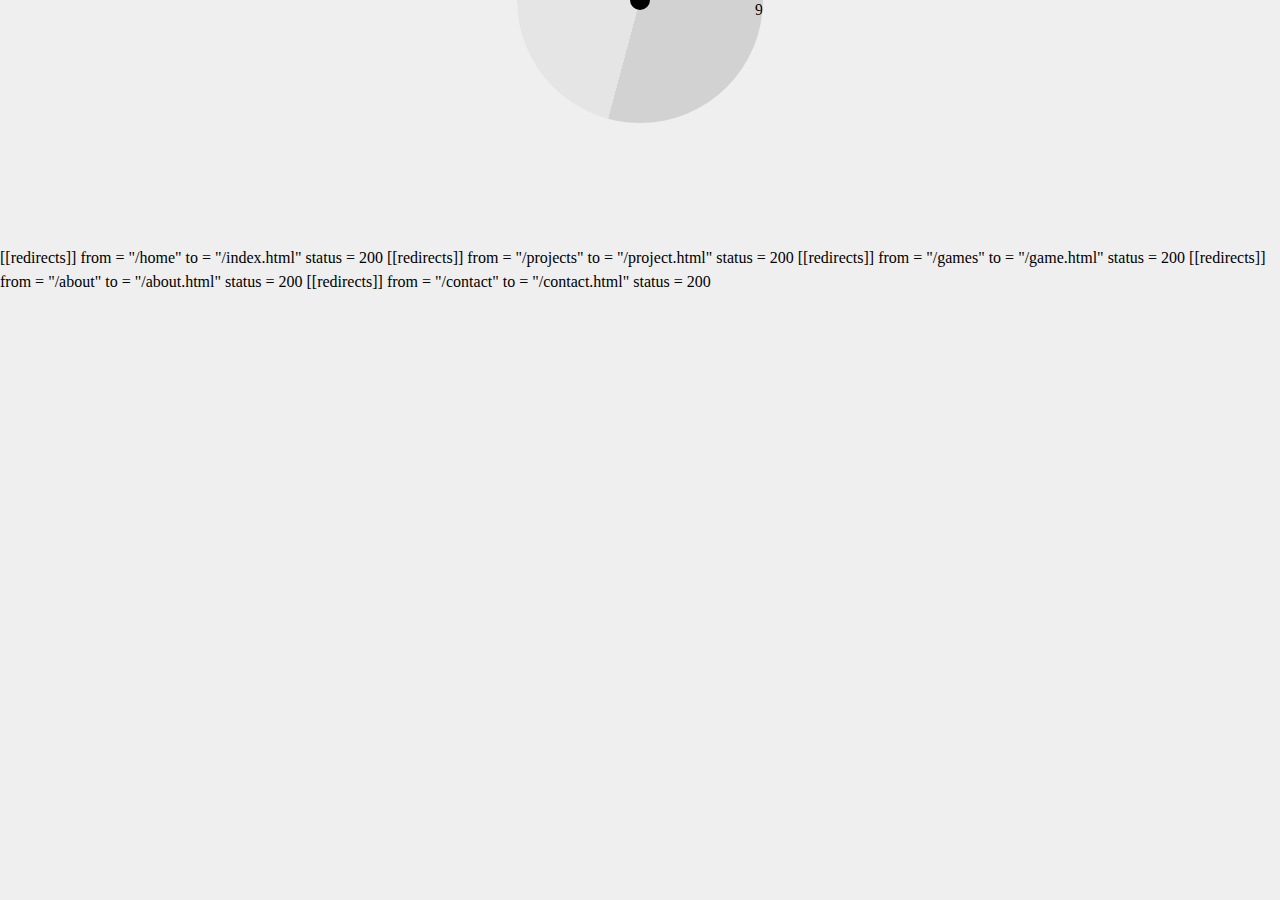
<file: nothing.html>
<!DOCTYPE html>
<html>
<head>
  <title>Analog Clock</title>
  <link rel="stylesheet" type="text/css" href="home.css">
</head>
<body>
  <div class="clock">
    <div class="hour-hand" id="hourHand"></div>
    <div class="minute-hand" id="minuteHand"></div>
    <div class="second-hand" id="secondHand"></div>
    <div class="center-circle"></div>
    <div class="line" style="transform: rotate(30deg);"></div>
    <div class="line" style="transform: rotate(60deg);"></div>
    <div class="line" style="transform: rotate(120deg);"></div>
    <div class="line" style="transform: rotate(150deg);"></div>
    <div class="line" style="transform: rotate(210deg);"></div>
    <div class="line" style="transform: rotate(240deg);"></div>
    <div class="line" style="transform: rotate(300deg);"></div>
    <div class="line" style="transform: rotate(330deg);"></div>
    <div class="number" style="transform: rotate(30deg);">1</div>
    <div class="number" style="transform: rotate(60deg);">2</div>
    <div class="number" style="transform: rotate(90deg);">3</div>
    <div class="number" style="transform: rotate(120deg);">4</div>
    <div class="number" style="transform: rotate(150deg);">5</div>
    <div class="number" style="transform: rotate(180deg);">6</div>
    <div class="number" style="transform: rotate(210deg);">7</div>
    <div class="number" style="transform: rotate(240deg);">8</div>
    <div class="number" style="transform: rotate(270deg);">9</div>
    <div class="number" style="transform: rotate(300deg);">10</div>
    <div class="number" style="transform: rotate(330deg);">11</div>
    <div class="number" style="transform: rotate(360deg);">12</div>
  </div>

  <script src="main.js"></script>
</body>
</html>
[[redirects]]
  from = "/home"
  to = "/index.html"
  status = 200

[[redirects]]
  from = "/projects"
  to = "/project.html"
  status = 200

[[redirects]]
  from = "/games"
  to = "/game.html"
  status = 200

[[redirects]]
  from = "/about"
  to = "/about.html"
  status = 200

[[redirects]]
  from = "/contact"
  to = "/contact.html"
  status = 200
</file>
<file: home.css>
/* custmon properties */

:root {
  /* color */
  /*--clr-light-yellow: #ffca2f;
  --clr-dark-yellow: #fab500;
  --clr-red: #ff0000;
  --clr-baclk-1: #040404;
  --clr-black-2: #1a1a1a;
  --clr-black: #000000;
  --clr-white: #ffffff; */

  --clr-light-yellow: 41.31, 98.5%, 51.2%;
  --clr-dark-yellow: 41.31, 98.5%, 51.2%;
  --clr-red: 0 100% 50%;
  --clr-baclk-1: 0 0% 1.6%;
  --clr-black-2: 0 0% 10.2%;
  --clr-black-3: 0 0% 0%;
  --clr-white: 0 0% 100%;

  --body-color: #efefef;
  --nav-colour:  #ffad06;
  --bg-color: #fff;
  --primary-color: #edf2fc;
  --secondary-color: #212121;
  --name-color:#000000;
  --shadow-color:#01ffea;
  --anti-shadow-color: #01ffea;
  --icon-bg-color:#efefef;

  /* font-size */
  --fs-bf-250: 20vw;
  --fs-bf-194: 12.3vw;
  --fs-bf-109: 6.8125rem;
  --fs-bf-80: 5rem;
  --fs-bf-65: 4.065rem;
  --fs-bf-50: 3.125rem;
  --fs-bf-45: 2.8125rem;
  --fs-bf-30: 1.875rem;
  --fs-bf-25: 1.5625rem;
  --fs-bf-20: 1.25rem;
  --fs-bf-16: 1rem;
  --fs-bf-15: 0.9375rem;

  /* font family */
  --font-montserrat: "Montserrat", sans-serif;
  --font-poppins: "Poppins", sans-serif;
}
.dark-theme{
  --body-color: #0a0a0a;
  --nav-colour: #000;
  --bg-color: #000;
  --name-color:#ffffff;
  --shadow-color: red ;
  --anti-shadow-color: #01ffea;
  --icon-bg-color:#5e5e5e;

  .social-nodex a img{
    filter: invert(100%);
  }
  #dark-btn img{
    filter: invert(100%);
  }
  .primary-navigation li  span img{
    filter: invert(100%);
  }
  .github{
    filter: invert(100%);
  }
  .social-links img{
    filter: none;
  }
  .visit-web{
    filter: invert(100%);
  }
}
.text-color{
  color: var(--name-color);
}
.yellow-color{
  background-color: #ffad06;
}
.gradient-text {
  font-weight: bold;
  background-image: linear-gradient(to right, #ffad06, #ffcc70, #f58000);
  background-clip: text;
  -webkit-background-clip: text; /* For Safari support */
  color: transparent;
}
@media (min-width:760px) and (max-width: 1300px) {
  .fs-600{
    font-size: var(--fs-bf-20);
  }
}



/* ==========Media Quries For Font Size========== */

/* //Defualt Reset================= */

*,
*::after,
*::before {
  box-sizing: border-box;
}

/* // Removing defualt margin========= */

body,
h1,
h2,
h3,
h4,
p,
figure,
blockquote,
dl,
dd {
  margin: 0;
}

/* Removing list style============== */

ul[role="list"],
ol[role="list"] {
  list-style: none;
}

/* /set core root defaults============ */

html:focus-within {
  scroll-behavior: smooth;
}

/* set core body default================ */

body {
  min-height: 100vh;
  text-rendering: optimizeSpeed;
  line-height: 1.5;
  background: var(--body-color);
}

/* A element that don't have a class get default style=== */

a:not([class]) {
  text-decoration-skip-ink: auto;
}

/* make image easier to work with=========== */

img,
picture {
  max-width: 100%;
  display: block;
}

/* Inherit fonts for inputs and buttons======== */

input,
button,
textarea,
select {
  font: inherit;
}

::-webkit-scrollbar {
  display: none;
}

/* Remove all animation, transition & smooth scroll for people that prefer
 not  to see them  */

@media (prefers-reduced-motion: reduce) {
  html:focus-within {
    scroll-behavior: auto;
  }

  *,
  *::after,
  *::before {
    animation-duration: 0.01ms !important;
    animation-iteration-count: 1 !important;
    transition-duration: 0.01s !important;
    scroll-behavior: auto !important;
  }
}


/* ========Font Size================= */

.fs-1200{
  font-size: var(--fs-bf-250);
}
.fs-900 {
  font-size: var(--fs-bf-194);
}
.fs-800 {
  font-size: var(--fs-bf-109);
}
.fs-700 {
  font-size: var(--fs-bf-80);
}
.fs-600 {
  font-size: var(--fs-bf-65);
}
.fs-500 {
  font-size: var(--fs-bf-50);
}
.fs-400 {
  font-size: var(--fs-bf-45);
}
.fs-300 {
  font-size: var(--fs-bf-30);
}
.fs-250{
  font-size: var(--fs-bf-25);
}
.fs-200 {
  font-size: var(--fs-bf-20);
}
.fs-100 {
  font-size: var(--fs-bf-16);
}
.fs-50 {
  font-size: var(--fs-bf-15);
}

/* ========Font Blod================= */

.bold-100 {
  font-weight: 100;
}
.bold-200 {
  font-weight: 200;
}
.bold-300 {
  font-weight: 300;
}
.bold-400 {
  font-weight: 400;
}
.bold-500 {
  font-weight: 500;
}
.bold-600 {
  font-weight: 600;
}
.bold-700 {
  font-weight: 700;
}
.bold-800 {
  font-weight: 800;
}
.bold-900 {
  font-weight: 900;
}
.bold-1000{
  font-weight: 1000;
}
.bold-bold {
  font-weight: bold;
}
.bold-bolder {
  font-weight: bolder;
}

/* ======Font Family============= */

.fs-poppins {
  font-family: "Poppins", sans-serif;
}
.fs-montserrat {
  font-family: "Montserrat", sans-serif;
}

/* ===========End of Utility Class==========
 */

/* ========Component Utility Class============ */
.home{
  overflow-x: hidden;
}

.primary-navigation li > span {
  display: none;
}
.primary-navigation li a{
  text-decoration: none;
  color: var(--name-color);
}
.primary-navigation li a.active{
  color: var(--name-color);
}
.primary-navigation li:hover a{
  color: var(--bg-color);
}


.uil {
  cursor: pointer;
}

.flex {
  display: flex;
  gap: var(--flex-gap, 1rem);
}

.grid {
  display: grid;
  gap: var(--flex-gap, 1rem);
}
#no3{
  margin-right: 20px;
  margin-left: -50px;
}
.no4{
  height: 80px;
}
.image-shadow{
  filter: drop-shadow(0 0 10px var(--shadow-color));
}
.anti-image-shadow{
  filter: drop-shadow(0 0 10px var(--anti-shadow-color));
}
.container {
  width: 80vw;
  margin-inline: auto;
  padding-inline: 2rem;
}
.nav-header{
  width: 100%;
  height: auto;
  background-color: #ffad06;
  position: fixed;
  top: 0%;
  left: 0%;
  justify-content: space-between;
  overflow: auto;
  z-index: 999; /* Adjust the z-index value as needed */
}
#nav-right{
  display: flex;
  text-align: center;
  justify-content: center;
  text-align: center;
  align-items: center;
}
#nav-right img{
  height: 25px;
}
/* =============== End of Utility  Class =============== */
.welcome-speech{
  position: relative;
  display: inline-block;
  width: 300px;
  margin-left: 42%;
  margin-bottom: -180px;
  margin-top: -25px;
}
.wel_img_container{
  position: relative;
  display: inline-block;
}
.text-overlay {
  position: absolute;
  top: 20.5%; /* Position the text vertically centered */
  left: 51.5%; /* Position the text horizontally centered */
  transform: translate(-50%, -50%);
  color: var(--name-color);
  font-size: 15px;
  font-weight: bold;
  text-align: center;
  text-shadow: 2px 2px 4px rgba(0, 0, 0, 0.5);
}
.wel_tex {
  width: 100%;
  height: 35px; /* Set a fixed height for the element */
  display: inline-block;
  white-space: nowrap;
  overflow: hidden;
  position: absolute;
  display: flex;
  justify-content: center;
  align-items: center;
}
.welcome-about{
    font-size: 70px;
    margin-left: 60px;
    margin-top: 40px;
}
.button {
  display: inline-block;
  background-color: #ffad06;
  color: #ffffff;
  font-size: large;
  padding: 5px 5px;
  margin-left: 210px;
  text-decoration: none;
  border-radius: 10px;
  height: 40px;
  text-align: center;
  width: 120px;
  /*margin-left: 100px;*/
}
.button2 {
  display: inline-block;
  background-color: var(--body-color);
  color: var(--name-color);
  margin-left: 10px;
  padding: 0px 3px;
  text-decoration: none;
  border-radius: 5px;
  text-align: center;
  /*margin-left: 100px;*/
  border: 1px solid var(--name-color);
}
.button3 {
  display: inline-block;
  background-color: #ffad06;
  color: #ffffff;
  padding: 5px 5px;
  text-decoration: none;
  border-radius: 10px;
  height: 40px;
  text-align: center;
  width: 120px;
  /*margin-left: 100px;*/
}
.primary-header {
  display: flex;
  justify-content: space-between;
  align-items: center;
  margin-block: 2rem;
  top: 0;
  left: 0;
  width: 100%;
  height: 0px;
  
}
.header-color{
  background-color: linear-gradient(to right, #ff105f,#ffad06);
}

.logo {
  justify-content: space-between;
  align-items: center;
  position: relative;
  --flex-gap: 3rem;
}

.logo .line::before {
  content: "|";
  background-color: var(--name-color);
  height: 100%;
  width: 10px;
  top: -0.3rem;
  left: 53%;
  font-size: 2rem;
  position: absolute;
}

.primary-navigation {
  list-style: none;
  padding: 0;
  margin: 0;
  --flex-gap: 2.5rem;
  z-index: 9999;
}

.primary-navigation a {
  text-decoration: none;
}
.no1{
  height: 20px;
}
.resume{
  height: 40px;
  width: 100px;
}
/* ===========Media Quarie-----------------MObile--- */

@media (max-width: 35em) {
  .primary-navigation {
    /* display: none; */
    position: fixed;
    background-color: #ffad06;
    inset: 92% 0% 0% 0%;
    color: var(--name-color);
    position: fixed;
    --flex-gap: 1.5rem;
    align-items: center;
    justify-content: center;
    width: 100%;
  }
  .primary-navigation li a {
    display:none;
  }
  .primary-navigation li span a {
    display:block;
  }
  .primary-navigation li  span {
    display: flex;
    justify-content: center;
    align-items: center;
    font-size: 1.5rem;
    margin-inline: 0.5rem;
    color: var(--name-color);
    position: relative;
    box-shadow: -1px 2px 32px -6px rgba(0, 0, 0, 0.75);
    height: 2.5rem;
    width: 2.5rem;
    border-radius: 50%;
    transition: scale(1.5);
  }

  .primary-navigation li:hover span::after {
    content: attr(data-tooltip);
    font-size: 1rem;
    top: -3rem;
    font-family: var(--font-montserrat);
    color: var(--name-color);
    position: absolute;
    display: flex;
    left: -1.5rem;
    background-color: #ffad06;
    padding: 0.5rem;
    border-radius: 0.5rem;
  }
  .primary-navigation li:hover span::before {
    content: "";
    position: absolute;
    width: 1rem;
    height: 1rem;
    aspect-ratio: 1;
    background-color: #ffad06;
    top: -1.1rem;
  }
  .hero{
    padding-top: 60px;
  }
  .primary-header{
    align-items: center;
  }
  .logo{
    margin-left: -20px;
  }
  .dark-theme-btn{
    margin-right: -20px;
  }
  .nav-header{
    height: auto;
  }
  .container{
    width: 95vw;
  }
  .our-team {

  }

  .welcome-speech{
    position: relative;
    display: inline-block;
    width: 150px;
    margin-left: 43%;
    margin-bottom: -80px;
    margin-top: 70px;
  }
  .text-overlay {
    position: absolute;
    top: 17%;
    left: 80%;
    transform: translate(-50%, -50%);
    color: var(--name-color);
    font-size: 9px;
    font-weight: bold;
    text-align: center;
    text-shadow: 2px 2px 4px rgba(0, 0, 0, 0.5);
  }
  .wel_tex {
    width: 100px;
    height: 25px; /* Set a fixed height for the element */
    display: inline-block;
    white-space: nowrap;
    overflow: hidden;
    position: absolute;
    display: flex;
    justify-content: center;
    align-items: center;
  }
  .about-text h1{
    font-size: var(--fs-bf-30);
  }
  .resume-btn{
    display: flex;
    justify-content: center;
  }
  .button{
    margin-left: 0px;
  }
  #dark-btn{
    margin-right: 0px
  }
  .f1{
    margin-top: 0px;
  }
  .f2{
    padding-bottom: 68px;
  }
  .news {
    text-align: center;
    margin-block: 0rem;
  }
}


@media (max-width: 25em) {
  .container{
    width: 95vw;
  }
  .primary-navigation{
    --flex-gap:1rem;
  }
  .f2{
    margin-left: 0px;
  }
  
  .welcome-speech{
    position: relative;
    display: inline-block;
    width: 250px;
    margin-left: 36%;
    margin-bottom: -115px;
    margin-top: -30px;
  }
  .text-overlay {
    position: absolute;
    top: 17%;
    left: 79%;
    transform: translate(-50%, -50%);
    color: var(--name-color);
    font-size: 7px;
    font-weight: bold;
    text-align: center;
    text-shadow: 2px 2px 4px rgba(0, 0, 0, 0.5);
  }
  .about-text h1{
    font-size: var(--fs-bf-25);
  }
  .wel_tex {
    width: 100px;
    height: 25px; /* Set a fixed height for the element */
    display: inline-block;
    white-space: nowrap;
    overflow: hidden;
    position: absolute;
    display: flex;
    justify-content: center;
    align-items: center;
  }
  .resume-btn{
    display: flex;
    justify-content: center;
  }
  .button{
    margin-left: 0px;
  }
  #dark-btn{
    margin-right: 0px;
  }
  .connectWithMe{
    margin-top: 100px;
    margin-bottom: -100px;
  }
  .social-wheel{
    height: 330px;
    /*background-color: var(--body-color);*/
    margin-top: -150px;
    margin-bottom: 300px;
    display: flex;
   justify-content: center;
   align-items: center;
 }

}

@media (min-width: 59em) and (max-width: 73em) {
  .container{
    width: 95vw;
  }
  .our-team {

  }


  .welcome-speech{
    position: relative;
    display: inline-block;
    width: 250px;
    margin-left: 38%;
    margin-bottom: -125px;
    margin-top: -30px;
  }
}

@media (min-width: 54.5em) and (max-width: 70em) {

  .text-overlay {
    position: absolute;
    top: 18%;
    left: 52%;
    transform: translate(-50%, -50%);
    color: var(--name-color);
    font-size: 11px;
    font-weight: bold;
    text-align: center;
    text-shadow: 2px 2px 4px rgba(0, 0, 0, 0.5);
  }

}

@media (min-width: 70em) and (max-width: 85em) {

  .text-overlay {
    position: absolute;
    top: 18%;
    left: 52%;
    transform: translate(-50%, -50%);
    color: var(--name-color);
    font-size: 11px;
    font-weight: bold;
    text-align: center;
    text-shadow: 2px 2px 4px rgba(0, 0, 0, 0.5);
  }

}

/* ===========Media Quarie-----------------Tab--- */

@media (min-width: 35em) and (max-width: 59em) {
  .primary-navigation {
    position: fixed;
    flex-direction: column;
    background-color: #ffad06;
    inset: 25% 93% 30% 0%;
    color: var(--name-color);
    border-radius: 2rem;
    --flex-gap: 1.5rem;
    align-items: center;
    justify-content: center;
  }
  .primary-navigation li a {
    display:none;
  }
  .primary-navigation li span a {
    display:block;
  }
  .primary-navigation li > span {
    display: flex;
    font-size: 1.5rem;
    margin-inline: 0.5rem;
    color: var(--name-color);
    position: relative;
    box-shadow: -1px 2px 32px -6px rgba(0, 0, 0, 0.75);
    height: 2.5rem;
    width: 2.5rem;
    border-radius: 50%;
    transition: scale(1.5);
    align-items: center;
    justify-content: center;
  }
  .primary-navigation span{
    justify-items: center;
    align-items: center;
    text-align: center;
    justify-content: center;
  }
  .primary-navigation li:hover span::after {
    content: attr(data-tooltip);
    font-size: 1rem;
    top: -0.1rem;
    font-family: var(--font-montserrat);
    color: var(--name-color);
    position: absolute;
    display: flex;
    left: 3rem;
    background-color: #ffad06;
    padding: 0.5rem;
    border-radius: 0.5rem;
  }
  .primary-navigation li:hover span::before {
    content: "";
    left: 2rem;
    position: absolute;
    width: 1rem;
    height: 1rem;
    aspect-ratio: 1;
    background-color: #ffad06;
    top: 0.5rem;
    z-index: -1;
  }
  .primary-navigation li:hover img{
    color: var(--bg-color);
  }
  .hero{
    margin-top: 100px;
  }
  .container{
    width: 95vw;
  }
  .our-team {

  }
  .welcome-speech{
    position: relative;
    display: inline-block;
    width: 170px;
    margin-left: 42%;
    margin-bottom: -75px;
    margin-top: -30px;
  }

  #dark-btn{
    margin-left: 500px;
  }
  .foot{
    /*background-color: var(--body-color);*/
    height: 170px;
    display: flex;
    align-items: center;
    /*flex-direction: column;*/
    justify-content: space-around;
  }

}
@media (min-width: 35em) and (max-width: 40em) {
  .resume-btn{
    display: flex;
    justify-content: center;
  }
  .button{
    margin-left: 0px;
  }
  .text-overlay {
    position: absolute;
    top: 23%;
    left: 81%;
    transform: translate(-50%, -50%);
    color: var(--name-color);
    font-size: 12px;
    font-weight: bold;
    text-align: center;
    text-shadow: 2px 2px 4px rgba(0, 0, 0, 0.5);
  }
  .about-text h1{
    font-size: var(--fs-bf-30);
  }
}
@media (min-width:40em) and (max-width:48em) {
  .resume-btn{
    display: flex;
    justify-content: center;
  }
  .button{
    margin-left: 0px;
  }
  .text-overlay {
    position: absolute;
    top: 25%;
    left: 82%;
    transform: translate(-50%, -50%);
    color: var(--name-color);
    font-size: 12px;
    font-weight: bold;
    text-align: center;
    text-shadow: 2px 2px 4px rgba(0, 0, 0, 0.5);
  }
  .about-text h1{
    font-size: var(--fs-bf-30);
  }
}
@media (min-width:48em) and (max-width:55em) {
 
  .text-overlay {
    position: absolute;
    top: 26%;
    left: 82%;
    transform: translate(-50%, -50%);
    color: var(--name-color);
    font-size: 14px;
    font-weight: bold;
    text-align: center;
    text-shadow: 2px 2px 4px rgba(0, 0, 0, 0.5);
  }
}
/* ============Media quarie DeskTop================ */

@media (min-width: 59em) {
  .dark-theme-btn{
    margin-right: 20px;
  }

  .hero{
    margin-top: 100px;
  }
}

.news {
  text-align: center;
  margin-block: 2rem;
}





/* ===============9====================== */
.our-team {
  display: flex;
  flex-wrap: wrap;
  justify-content: space-between;
  margin-top: -20px;
}

.team {
  width: calc(60% - 0px);
}
.team img {
  margin-top: px;
  width: ;
}
.about-text{
  margin-top: -500px;
  margin-left: 600px;
}
.social {
  justify-content: center;
  align-items: center;
}

/* ===================Selide Section==================== */
.active {
  background-color: var(--name-color);
}
.slider {
  width: 50vw;
  min-height: 25vh;
  padding-top: 3rem;
  /* background-color: aqua; */
  margin-inline: auto;
  position: relative;
  overflow: hidden;
}

.slide {
  text-align: center;
  position: absolute;
  margin-inline: auto;
  top: 0;
  width: 100%;
  padding: 1rem;
  transition: transform 1s;
}
.slide-content {
  justify-content: center;
  align-items: center;
  gap: 2rem;
}
.slide-content img {
  border-radius: 50%;
}

.slide-btn {
  position: absolute;
  top: 2rem;
  width: 100%;
  justify-content: space-between;
}
.slide-btn button {
  border: 0;
  padding: .5rem .5rem;
}

.dots {
  width: 50vw;
  margin-top: -3rem;
  margin-inline: auto;
  margin-bottom: 4rem;
  text-align: center;
}

.dots button {
  border: 0;
  width: 1px;
  aspect-ratio: 1;
  border-radius: 50%;
  margin-inline: 0.5rem;
}
.dot {
  cursor: pointer;
}

@media (max-width: 35em) {
  .slider {
    width: 95vw;
  }
}
@media (min-width: 35em) and (max-width: 59em) {
  .slider {
    width: 75vw;
  }
}

/* ==================Footer====================== */
.inner-footer {
  background-color: var(--name-color);
  padding: 8rem 2rem;
  text-align: center;
  margin-top: 10rem;
  gap: 2rem;
  grid-template-areas:
    "one"
    "two";
}

.inner-footer:nth-child(1) {
  grid-area: one;
}

.inner-footer:nth-child(2) {
  grid-area: two;
}

.inner-footer button {
  padding: 1rem 4rem;
  border-radius: 3rem;
  cursor: pointer;
}

@media (min-width: 35em) and (max-width: 59em) {
  .inner-footer {
    grid-template-areas: "one two";
  }
}

@media (min-width: 59em) {
  .inner-footer {
    grid-template-areas: "one two";
  }
}

/* =============Footer Nav====================== */

.footer-navigation {
  background-color: var(--name-color);
  padding: 2rem 4rem;
  grid-auto-columns: 1fr;
  text-align: center;
  gap: 2rem;
  grid-template-areas:
    "one"
    "two"
    "three"
    "four";
}

.footer-navigation h3 {
  margin-bottom: 2rem;
}
.nav-footer {
  list-style: none;
  margin: 0;
  padding: 0;
}

.nav-footer a {
  text-decoration: none;
}

/* ============================================= */

.copy-right {
  background-color: var(--name-color);
  text-align: center;
  gap: 3rem;
  padding: 2rem;
  padding-bottom: 4rem;
}
.no2{
  text-decoration: none;
}
.logo-img {
  justify-content: center;
  align-items: center;
}

.footer-icon {
  display: flex;
  justify-content: space-between;
  align-items: center;
  padding-left: 25px;
  padding-right: 25px;
}

.footer-icon span{
  background-color: var(--name-color);
  width: 2.5rem;
  height: 2.5rem;
  padding: 0.3rem;
  /*padding-left: 0.65rem;*/
  border-radius: 50%;
  font-size: 1rem;
  display: flex;
  justify-content: center;
  align-items: center;
  text-decoration: none;
}
.footer-icon a i{
  font-size: 1.3rem;
  /*margin-top: 0.3rem;*/
  color: var(--bg-color);
}

.primary-navigation span{
  justify-content: center;
  text-align: center;
  align-items: center;
}
.foot{
  /*background-color: var(--body-color);*/
  height: 80px;
}



/*Dark button*/

#dark-btn{
  height: 40px;
  width: 40px;
  border-radius: 50%;
  position: absolute;
  background-color: var(--bg-color);
  cursor: pointer;
  display: flex;
  justify-content: center;
  align-items: center;
  margin-right: 520px;
}
/*#dark-btn span{
  width: 34px;
  height: 34px;
  background-color: #9AA6B2;
  border-radius: 50%;
  display: flex;
  justify-content: center;
  align-items: center;
}
#dark-btn img{
  margin-left: 2px;
  margin-top: 3px;
}*/

.sun-icon{
  display: flex;
  justify-content: center;
  align-items: center;
}
.moon-icon{
  display: flex;
  justify-content: center;
  align-items: center;
  filter: invert(100%);
}
#dark-btn2{
  height: 40px;
  width: 40px;
  border-radius: 50%;
  padding: 3px;
  position: absolute;
  background-color: #9AA6B2;
  cursor: pointer;
  display: flex;
  margin-right: 520px;
}
#dark-btn2 span{
  width: 34px;
  height: 34px;
  background-color: #9AA6B2;
  border-radius: 50%;
  padding: 2px;
  display: inline-block;
}
#dark-btn2 img{
  margin-left: 3px;
  margin-top: 3px;
  color: var(--name-color);
}

/*------- Skill Container---------*/

.skill-container {
  margin-top: 50px;
  display: flex;
  flex-wrap: wrap;
  justify-content: left;
  margin-right: -10px;
}
.skill-set{
  margin-top: 100px;
}
.skill {
  height: 200px;
  width: calc(16.66% - 15px); /* Display 3 skills per row on desktop */
  margin-bottom: 20px;
  margin-right: 15px;
  border-radius: 15px;
  /*background-color: var(--body-color);*/
  border: 3px solid #ffad06;
  display: flex;
  flex-direction: column;
  align-items: center;
  text-align: center;
  /* Add additional styling for the skill item */
}
.skill:hover {
  transform: scale(1.05); /* Increase the size by 20% */
  /*background-color: var(--bg-color);*/
}

.skill img {
  height: auto;
  width: 100px; /* Maintain the aspect ratio of the image */
  margin-bottom: 20px; /* Add spacing between the image and text */
  margin-top: 20px;
}

.skill h3 {
  font-size: 14px; /* Adjust the font size of the skill text */
  font-weight: bold; /* Apply desired font weight */
  color: var(--name-color); /* Apply desired text color */
}
@media (max-width: 500px) {
  .skill {
    width: calc(33.33% - 10px); /* Display 2 skills per row on mobile */
    margin-right: 10px;
  }
}
@media (min-width: 500.1px) and (max-width: 768px){
  .skill {
    width: calc(25% - 10px); /* Display 2 skills per row on mobile */
    margin-right: 10px;
  }
}
/* Media query for mobile view */
@media (max-width: 768px) {

  .team{
    width: calc(100% - 0px);
  }
  .team img{
    margin-top: 40px;
  }
  .about-text{
    margin-left: 0%;
    margin-top: 0%;
  }
  .about-text h1{
    font-size: var(--fs-bf-45);
  }
  #dark-btn{
    margin-left: 535px;
  }

  .footer-icon {
    /*display: block;*/
  }
  .logo{
    margin-left: -30px;
  }
  .resume-btn{
    display: flex;
    justify-content: center;
  }
  .button{
    margin-left: 0px;
  }
}

@media (min-width: 769px) and (max-width: 850px) {
  .about-text{
    margin-left: 350px;
    margin-top: -350px;
    
  }
  .about-text h1{
    font-size: var(--fs-bf-45);
  }
  .button{
    margin-left: 90px;
  }
  .skill {
    width: calc(20% - 10px); /* Display 2 skills per row on mobile */
    margin-right: 10px;
  }
}
@media (min-width: 850px) and (max-width: 950px) {
  .about-text{
    margin-left: 400px;
    margin-top: -360px;
  }
  .about-text h1{
    font-size: var(--fs-bf-45);
  }
  .button{
    margin-left: 90px;
  }
  .skill {
    width: calc(20% - 10px); /* Display 2 skills per row on mobile */
    margin-right: 10px;
  }
}
@media (min-width: 950px) and (max-width: 1050px) {
  .about-text{
    margin-left: 420px;
    margin-top: -370px;
  }
  .about-text h1{
    font-size: var(--fs-bf-50);
  }
  .button{
    margin-left: 130px;
  }
  .skill {
    width: calc(20% - 10px); /* Display 2 skills per row on mobile */
    margin-right: 10px;
  }
}
@media (min-width: 1050px) and (max-width: 1150px) {
  .about-text{
    margin-left: 410px;
    margin-top: -390px;
  }
  .about-text h1{
    font-size: var(--fs-bf-50);
  }
  .button{
    margin-left: 150px;
  }
  .skill {
    width: calc(20% - 10px); /* Display 2 skills per row on mobile */
    margin-right: 10px;
  }
}
@media (min-width: 1150px) and (max-width: 1250px) {
  .about-text{
    margin-left: 450px;
    margin-top: -400px;
  }
  .about-text h1{
    font-size: var(--fs-bf-45);
  }
  .button{
    margin-left: 160px;
  }
}
@media (min-width: 1250px) and (max-width: 1350px) {
  .about-text{
    margin-left: 490px;
    margin-top: -440px;
  }
  .button{
    margin-left: 170px;
  }
}
@media (min-width: 1350px) and (max-width: 1500px) {
  .about-text{
    margin-left: 550px;
    margin-top: -470px;
  }
  .button{
    margin-left: 170px;
  }

}


@media (max-width: 35em) {
  .footer-icon {
    display: block;
  }
  .foot{
    /*background-color: var(--body-color);*/
    height: 160px;
    display: flex;
    flex-direction: column;
    align-items: center;
    justify-content: space-around;
  }
}
@media (max-width: 25em ){
  .skill {
    width: calc(50% - 10px); /* Display 2 skills per row on mobile */
    margin-right: 10px;
  }

}

/* --------------About----------------*/
.about-resume{
  display: flex;
  justify-content: center;
  margin-top: 80px;
  margin-bottom: 80px;
}


/*------------- Contact ----------------*/

.connectWithMe{
  margin-top: 100px;
}
.social-wheel{
  height: 470px;
  /*background-color: var(--body-color);*/
  margin-top: 0px;
  margin-bottom: 100px;
  display: flex;
 justify-content: center;
 align-items: center;
}
.sw1{
  height: 470px;
  width: 470px;
  border-radius: 50%;
  /*background-color: var(--body-color);*/

}
.sw2{
 width: 350px;
 height: 350px;
 border-radius: 50%;
 /*background-color: var(--body-color);*/
 padding: 25px;
 margin-left: 60px;
 display: flex;
 justify-content: center;
 align-items: center;
 margin-top: -383px;
}

.social-node-head{
 height: 250px;
 width: 250px;
 border-radius: 50%;
 background-color: #01ffea ;
 display: flex;
 justify-content: center;
 align-items: center;
}
.social-nodex-head{
 height: 246px;
 width: 246px;
 border-radius: 50%;
 background-color: #01ffea;
 display: flex;
 justify-content: center;
 align-items: center;
}
.social-nodex-head iframe{
  width: 246px;
  height: 246px;
}
.social-node{
 height: 60px;
 width: 60px;
 border-radius: 50%;
 /*background-color: var(--body-color);*/
 display: flex;
 justify-content: center;
 align-items: center;
}
.social-node:hover {
 transform: scale(1.2); /* Increase the size by 20% */
}
.social-nodex{
 height: 60px;
 width: 60px;
 border-radius: 50%;
 background-color: #ffad06;
 display: flex;
 justify-content: center;
 align-items: center;
 border: 2px solid aqua;
}
.social-nodex a img{
 max-height: 35px;
 max-width: 35px;
}



.social-nodex-head img{
 border-radius: 50%;
}
.sn1{
 margin-top: ;
 margin-left: 205px;
}
.sn2{
 margin-top: -32.666666666666667px;
 margin-left: 102px;
}
.sn3{
 margin-top: 15.333333333333333px;
 margin-left: 27px;
}
.sn4{

 margin-top: 43.333333333333333px;
 margin-left: ;
}
.sn5{
 margin-top: 43.333333333333333px;
 margin-left: 28px;
}
.sn6{
 margin-top: 13.333333333333333px;
 margin-left: 104px;
}
.sn7{
 margin-top:;
 margin-left: 205px;
}
.sn8{
 margin-top: -87.333333333333333px;
 margin-left: 308px;
}
.sn9{
 margin-top: -133.333333333333333px;
 margin-left: 382px;
}
.sn10{
 margin-top: -163.333333333333333px;
 margin-left:410px ;
}
.sn11{
 margin-top: -163.333333333333333px ;
 margin-left: 382px;
}
.sn12{
 margin-top: -135.666666666666667px;
 margin-left: 308px;
}

/* Media query for mobile view */
@media (max-width: 35em){
.social-wheel{
   height: 330px;
   /*background-color: var(--body-color);*/
   margin-top: 50px;
   margin-bottom: 300px;
   display: flex;
  justify-content: center;
  align-items: center;
}
.sw1{
   height: 330px;
   width: 330px;
   border-radius: 50%;
   /*background-color: var(--body-color);*/

}
.sw2{
  width: 240px;
  height: 240px;
  border-radius: 50%;
  /*background-color: var(--body-color);*/
  padding: 25px;
  margin-left: 45px;
  display: flex;
  justify-content: center;
  align-items: center;
  margin-top: -265px;
}
.social-node-head{
  height: 160px;
  width: 160px;
  border-radius: 50%;
  background-color: #01ffea ;
  display: flex;
  justify-content: center;
  align-items: center;
}
.social-nodex-head{
  height: 156px;
  width: 156px;
  border-radius: 50%;
  background-color: #01ffea;
  display: flex;
  justify-content: center;
  align-items: center;
}
.social-nodex-head iframe{
  width: 156px;
  height: 156px;
}
.social-node{
  height: 45px;
  width: 45px;
  border-radius: 50%;
  /*background-color: var(--body-color);*/
  display: flex;
  justify-content: center;
  align-items: center;
}
.social-node:hover {
  transform: scale(1.2); /* Increase the size by 20% */
}
.social-nodex{
  height: 45px;
  width: 45px;
  border-radius: 50%;
  background-color: #ffad06;
  display: flex;
  justify-content: center;
  align-items: center;
  border: 1.5px solid aqua;
}
.social-nodex a img{
  max-height: 26px;
  max-width: 26px;
}



.social-nodex-head img{
  border-radius: 50%;
}
.sn1{
  margin-top: ;
  margin-left: 142.5px;
}
.sn2{
  margin-top: -25px;
  margin-left: 69px;
}
.sn3{
  margin-top: 8px;
  margin-left: 19px;
}
.sn4{

  margin-top: 24.5px;
  margin-left: ;
}
.sn5{
  margin-top: 24.5px;
  margin-left:19px;
}
.sn6{
  margin-top: 8px;
  margin-left: 70px;
}
.sn7{
  margin-top:;
  margin-left: 142.5px;
}
.sn8{
  margin-top: -63px;
  margin-left: 213px;
}
.sn9{
  margin-top: -98px;
  margin-left: 266px;
}
.sn10{
  margin-top: -114.5px;
  margin-left: 285px ;
}
.sn11{
  margin-top: -114.5px ;
  margin-left: 268px;
}
.sn12{
  margin-top: -100px;
  margin-left: 215px;
}

}
/*--------------- Clock---------------------*/

.clock{
	position: relative;
	width: 246px;
	height: 246px;
	overflow: hidden;
	border-radius: 50%;
	/*border: 2px solid #111;*/
	background-color: #fff;
    top: 50%;
    left: 50%;
    transform: translate(-50%, -50%);
}

.clock:after{
	content: '';
	position: absolute;
	width: 100%;
	height: 100%;
	top: 0;
	left: 0;
	background: linear-gradient(285deg, rgba(0, 0, 0, 0.175) 50%, rgba(0, 0, 0, 0.1) 50%);
}

.clock:before{
	content: '';
	position: absolute;
	top: 50%;
	left: 50%;
	transform: translate(-50%, -50%);
	width: 20px;
	height: 20px;
	background-color: black;
	border-radius: 50%;
}

.num{
	position: absolute;
	width: 100%;
	height: 100%;
	top: 0;
	left: 0;
	text-align: center;
	font-size: 1.5rem;
	font-weight: 700;
	padding: 15px;
}

.num:after{
	content: '';
	position: absolute;
	top: 0;
	left: 50%;
	transform: translateX(-50%);
	width: 3px;
	height: 13px;
	background-color: black;
}

.num1{
	transform: rotate(30deg);
}
.num1 div{
	transform: rotate(-30deg);
}

.num2{
	transform: rotate(60deg);
}
.num2 div{
	transform: rotate(-60deg);
}

.num3{
	transform: rotate(90deg);
}
.num3 div{
	transform: rotate(-90deg);
}

.num4{
	transform: rotate(120deg);
}
.num4 div{
	transform: rotate(-120deg);
}

.num5{
	transform: rotate(150deg);
}
.num5 div{
	transform: rotate(-150deg);
}

.num6{
	transform: rotate(180deg);
}
.num6 div{
	transform: rotate(-180deg);
}

.num7{
	transform: rotate(210deg);
}
.num7 div{
	transform: rotate(-210deg);
}

.num8{
	transform: rotate(240deg);
}
.num8 div{
	transform: rotate(-240deg);
}

.num9{
	transform: rotate(270deg);
}
.num9 div{
	transform: rotate(-270deg);
}

.num10{
	transform: rotate(300deg);
}
.num10 div{
	transform: rotate(-300deg);
}

.num11{
	transform: rotate(330deg);
}
.num11 div{
	transform: rotate(-330deg);
}

.hand{
	position: absolute;
	top: 0;
	left: 0;
	width: 100%;
	height: 100%;
}

.hand div{
	position: absolute;
	bottom: 50%;
	left: 50%;
	transform: translateX(-50%);
	
}
.clock-center{
  position: fixed;
  width: 8px;
  height: 8px;
  border-radius: 50%;
  background-color: red;
  margin-top: 119px;
  margin-left: 119px;
  z-index: 9999;
}
.sec{
	width: 1px;
	height: 40%;
	background-color: red;
}

.min{
	height: 35%;
	width: 3px;
	border-radius: 1.5px;
	background-color: black;
}

.hour{
	height: 25%;
	width: 6px;
	border-radius: 3px;
	background-color: black;
}

/* Media query for mobile view */
@media (max-width: 35em){
.clock{
	position: relative;
	width: 156px;
	height: 156px;
	overflow: hidden;
	border-radius: 50%;
	/*border: 2px solid #111;*/
	background-color: #fff;
    top: 50%;
    left: 50%;
    transform: translate(-50%, -50%);
}

.clock:after{
	content: '';
	position: absolute;
	width: 100%;
	height: 100%;
	top: 0;
	left: 0;
	background: linear-gradient(285deg, rgba(0, 0, 0, 0.175) 50%, rgba(0, 0, 0, 0.1) 50%);
}

.clock:before{
	content: '';
	position: absolute;
	top: 50%;
	left: 50%;
	transform: translate(-50%, -50%);
	width: 15px;
	height: 15px;
	background-color: black;
	border-radius: 50%;
}

.num{
	position: absolute;
	width: 100%;
	height: 100%;
	top: 0;
	left: 0;
	text-align: center;
	font-size: 1.1rem;
	font-weight: 700;
	padding: 10px;
}

.num:after{
	content: '';
	position: absolute;
	top: 0;
	left: 50%;
	transform: translateX(-50%);
	width: 3px;
	height: 10px;
	background-color: black;
}

.num1{
	transform: rotate(30deg);
}
.num1 div{
	transform: rotate(-30deg);
}

.num2{
	transform: rotate(60deg);
}
.num2 div{
	transform: rotate(-60deg);
}

.num3{
	transform: rotate(90deg);
}
.num3 div{
	transform: rotate(-90deg);
}

.num4{
	transform: rotate(120deg);
}
.num4 div{
	transform: rotate(-120deg);
}

.num5{
	transform: rotate(150deg);
}
.num5 div{
	transform: rotate(-150deg);
}

.num6{
	transform: rotate(180deg);
}
.num6 div{
	transform: rotate(-180deg);
}

.num7{
	transform: rotate(210deg);
}
.num7 div{
	transform: rotate(-210deg);
}

.num8{
	transform: rotate(240deg);
}
.num8 div{
	transform: rotate(-240deg);
}

.num9{
	transform: rotate(270deg);
}
.num9 div{
	transform: rotate(-270deg);
}

.num10{
	transform: rotate(300deg);
}
.num10 div{
	transform: rotate(-300deg);
}

.num11{
	transform: rotate(330deg);
}
.num11 div{
	transform: rotate(-330deg);
}

.hand{
	position: absolute;
	top: 0;
	left: 0;
	width: 100%;
	height: 100%;
}

.hand div{
	position: absolute;
	bottom: 50%;
	left: 50%;
	transform: translateX(-50%);
	
}

.sec{
	width: 1px;
	height: 40%;
  border-radius: 0.5px;
	background-color: red;
}

.min{
	height: 35%;
	width: 3px;
	border-radius: 1.5px;
	background-color: black;
}

.hour{
	height: 25%;
	width: 5px;
	border-radius: 3px;
	background-color: black;
}
.clock-center{
  position: fixed;
  width: 6px;
  height: 6px;
  border-radius: 50%;
  background-color: red;
  margin-top: 75px;
  margin-left: 75px;
}

}

/*------------------Project-------------------------*/
.wow{
  width: calc(33.3% - 10px);
}
@media (max-width: 768px) {
.wow{
  width: calc(50% - 10px);
}
}
.wow:hover{
  transform: scale(1.02);
}
.project-text{
  margin-left: 610px;
  font-size: 40px;
}
.line1{
  width: 75px;
  height: 3px;
  background-color:  #ffad06;
  margin-top: -1px;
}
.project_items_container{
  display: flex;
  flex-wrap: wrap;
  justify-content: center;
}
.project-element{
  height: 400px;
  /*margin-bottom: 20px;
  border-radius: 5px;
  background-color: var(--body-color);
  border: 2px solid #01ffea;*/
  display: flex;
  flex-direction: column;
  align-items: center;
  text-align: center;
  /* Add additional styling for the skill item */
  width: calc(33.33% - 10px); /* Display 3 skills per row on desktop */
}
/* Style for the pop-up screen */
.popup {
  display: none;
  position: fixed;
  top: 50%;
  left: 50%;
  transform: translate(-50%, -50%);
  border: 2px solid var(--name-color);
  background-color: var(--bg-color);
  padding: 20px;
  width: 94%;
  height: 600px;
  margin-top: 35px;
  overflow: hidden;
  border-radius: 5px;
}

.popup-content{
  /* Add your styles for the pop-up content here */
  color: var(--name-color);
}

.close {
  position: absolute;
  top: -7px;
  right: 10px;
  font-size: 40px;
  cursor: pointer;
  font-weight: 800;
  color: var(--name-color);
}
.project-popup{
  display: flex;
  justify-content: space-between;
}
.project-image {
  width: fit-content ;
  height: auto; /* Adjust the height as needed */
  border-radius: 5px;
  border: 3px solid #ffad06;
  /*top: 50%;
  left: 50%;
  transform: translate(-50%, -50%);*/
}
.project-banner{
  width:58%;
  height: 100%;
  padding-top: 50px;
}
.project-description{
  width: 39%;
  height: 100%;
  padding-top: 40px;
}
.social-links{
  margin-top: 35px;
  display: flex;
  flex-direction: row;
}
.social-links img{
  filter: invert(100%);
  max-width: 20px;
  max-height: 20px;
}
.visit-web-button {
  display: flex;
  justify-content: center;
  align-items: center;
  background-color: #ffad06;
  color: var(--name-color);
  padding: 5px 5px;
  margin-left: 40%;
  text-decoration: none;
  border-radius: 5px;
  height: 40px;
  text-align: center;
  width: 80px;
  margin-top: 35px;
  /*margin-left: 100px;*/
}
.visit-web{
  width: 20px;
  /*margin-left: 20px;
  margin-top: 5px;*/
}
/*  games  */

.game-text{
  margin-left: 647px;
  font-size: 40px;
}
.line2{
  width: 75px;
  height: 3px;
  background-color: #ffad06;
  margin-top: -1px;
}
.project-container button{
  cursor: pointer;
  border-radius: 7px;
  background-color: var(--body-color);
  border: 1px solid var(--name-color);
  color: var(--name-color);
}


@media (max-width: 35em){
  .popup {
    display: none;
    position: fixed;
    top: 45.5%;
    left: 50%;
    transform: translate(-50%, -50%);
    border: 2px solid var(--name-color);
    background-color: var(--bg-color);
    padding: 20px;
    width: 94%;
    height: 78%;
    margin-top: 35px;
    overflow-y: auto;
    border-radius: 5px;
  }
  .close {
    position: absolute;
    top: -4px;
    right: 10px;
    font-size: 30px;
    cursor: pointer;
    font-weight: 650;
    color: var(--name-color);
  }
  .project-popup{
    display: flex;
    flex-direction: column;
  }
  .project-banner{
    width:100%;
    height: 100%;
    padding-top: 20px;
  }
  .project-description{
    width: 100%;
    height: 100%;
    padding-top: 40px;
  }
}


@media (min-width: 35em) and (max-width: 50em){
  .project-popup{
    display: flex;
    flex-direction: column;
  }
  .project-banner{
    width:100%;
    height: 100%;
    padding-top: 30px;
  }
  .project-description{
    width: 100%;
    height: 100%;
    padding-top: 40px;
  }
  .social-links{
    margin-top: 35px;
    display: flex;
    flex-direction: row;
    justify-content: space-around;
  }
}


/*-----Spline Viewer-----*/

#background-spline {
  position: fixed;
  top: 0;
  left: 0;
  width: 100vw;
  height: 100vh;
  z-index: -1;
}


/*------------Spline Watermark Cover------------*/
#watermark-cover {
  position: fixed;
  bottom: 20px;
  right: 20px;
  width: 137px; /* Adjust as needed */
  height: 36px; /* Adjust as needed */
  border-radius: 10px;
  background: var(--body-color); /* Adjust to match your page background */
  z-index: -1; /* Ensure it's above other content */
}
</file>
